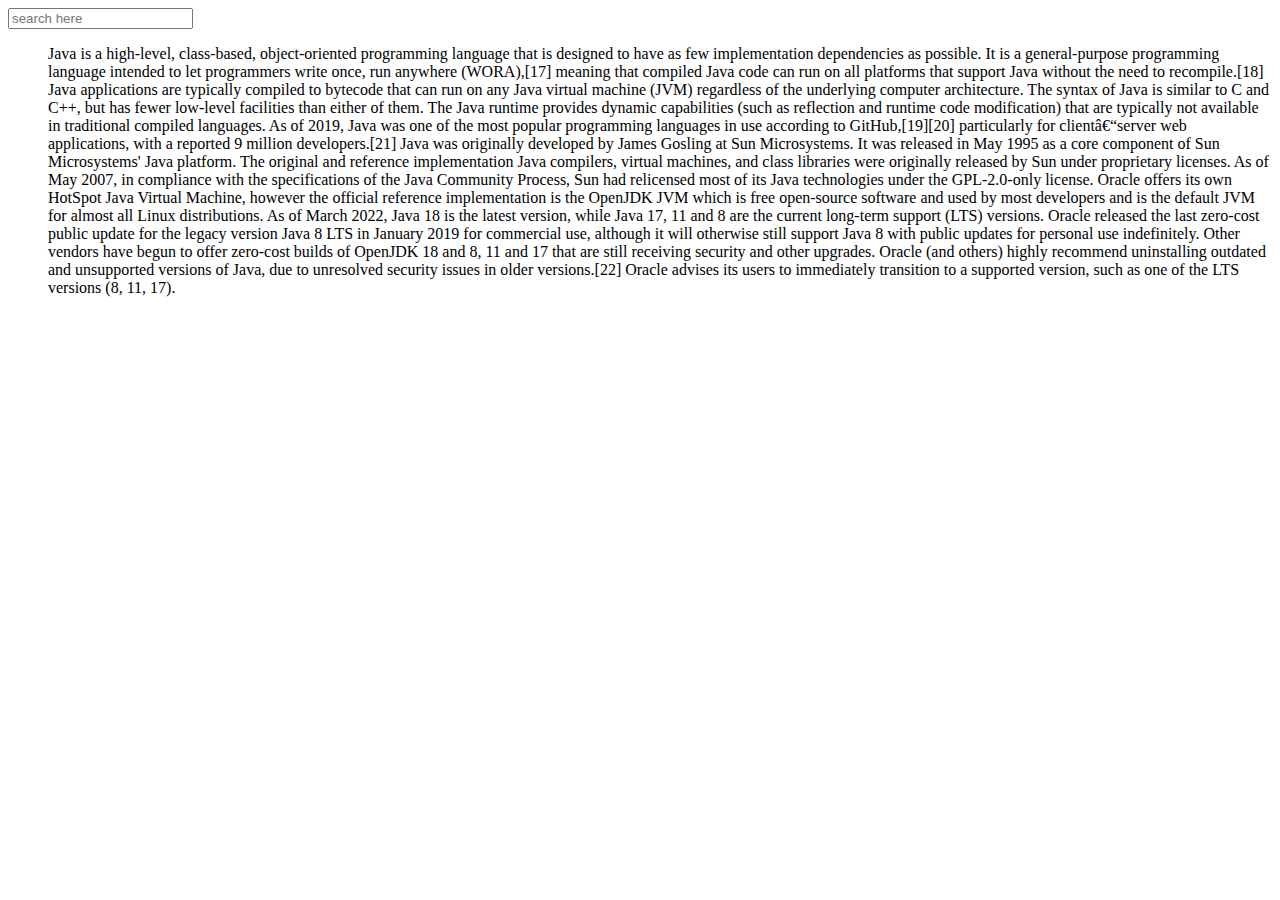
<file: TestFolder/templates/index.html>
<!DOCTYPE html>
<html>
<head>
    <title>GFG</title>
</head>
<body>
  
<input type="text" class="live-search-box" placeholder="search here" />
  
<ul class="live-search-list" type="None">
<li>Java is a high-level, class-based, object-oriented programming language that is designed to have as few implementation dependencies as possible. It is a general-purpose programming language intended to let programmers write once, run anywhere (WORA),[17] meaning that compiled Java code can run on all platforms that support Java without the need to recompile.[18] Java applications are typically compiled to bytecode that can run on any Java virtual machine (JVM) regardless of the underlying computer architecture. The syntax of Java is similar to C and C++, but has fewer low-level facilities than either of them. The Java runtime provides dynamic capabilities (such as reflection and runtime code modification) that are typically not available in traditional compiled languages. As of 2019, Java was one of the most popular programming languages in use according to GitHub,[19][20] particularly for clientâ€“server web applications, with a reported 9 million developers.[21] Java was originally developed by James Gosling at Sun Microsystems. It was released in May 1995 as a core component of Sun Microsystems' Java platform. The original and reference implementation Java compilers, virtual machines, and class libraries were originally released by Sun under proprietary licenses. As of May 2007, in compliance with the specifications of the Java Community Process, Sun had relicensed most of its Java technologies under the GPL-2.0-only license. Oracle offers its own HotSpot Java Virtual Machine, however the official reference implementation is the OpenJDK JVM which is free open-source software and used by most developers and is the default JVM for almost all Linux distributions. As of March 2022, Java 18 is the latest version, while Java 17, 11 and 8 are the current long-term support (LTS) versions. Oracle released the last zero-cost public update for the legacy version Java 8 LTS in January 2019 for commercial use, although it will otherwise still support Java 8 with public updates for personal use indefinitely. Other vendors have begun to offer zero-cost builds of OpenJDK 18 and 8, 11 and 17 that are still receiving security and other upgrades. Oracle (and others) highly recommend uninstalling outdated and unsupported versions of Java, due to unresolved security issues in older versions.[22] Oracle advises its users to immediately transition to a supported version, such as one of the LTS versions (8, 11, 17).</li>

</ul>
  
<script src="https://code.jquery.com/jquery-3.5.1.js" integrity="sha256-QWo7LDvxbWT2tbbQ97B53yJnYU3WhH/C8ycbRAkjPDc=" crossorigin="anonymous"></script>
  
<script type="text/javascript">
    jQuery(document).ready(function($){
  
$('.live-search-list li').each(function(){
$(this).attr('data-search-term', $(this).text().toLowerCase());
});
  
$('.live-search-box').on('keyup', function(){
  
var searchTerm = $(this).val().toLowerCase();
  
    $('.live-search-list li').each(function(){
  
        if ($(this).filter('[data-search-term *= ' + searchTerm + ']').length > 0 || searchTerm.length < 1) {
            $(this).show();
        } else {
            $(this).hide();
        }
  
    });
  
});
  
});
</script>
  
</body>
</html>
</file>
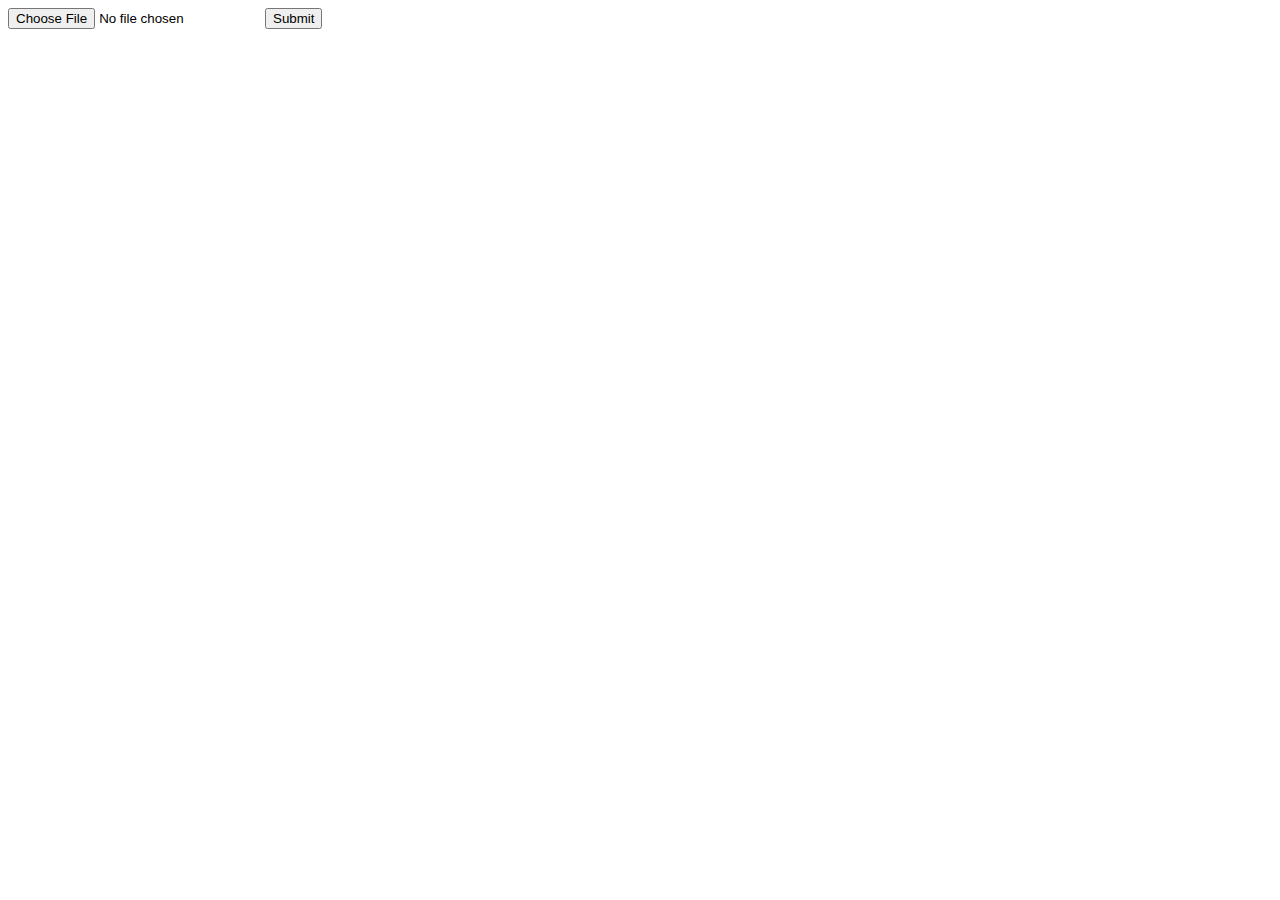
<file: Work/templates/upload.html>
<html>
   <body>
      <form action = "http://localhost:8080/uploader" method = "POST" 
         enctype = "multipart/form-data">
         <input type = "file" name = "file" />
         <input type = "submit"/>
      </form>   
   </body>
</html>
</file>
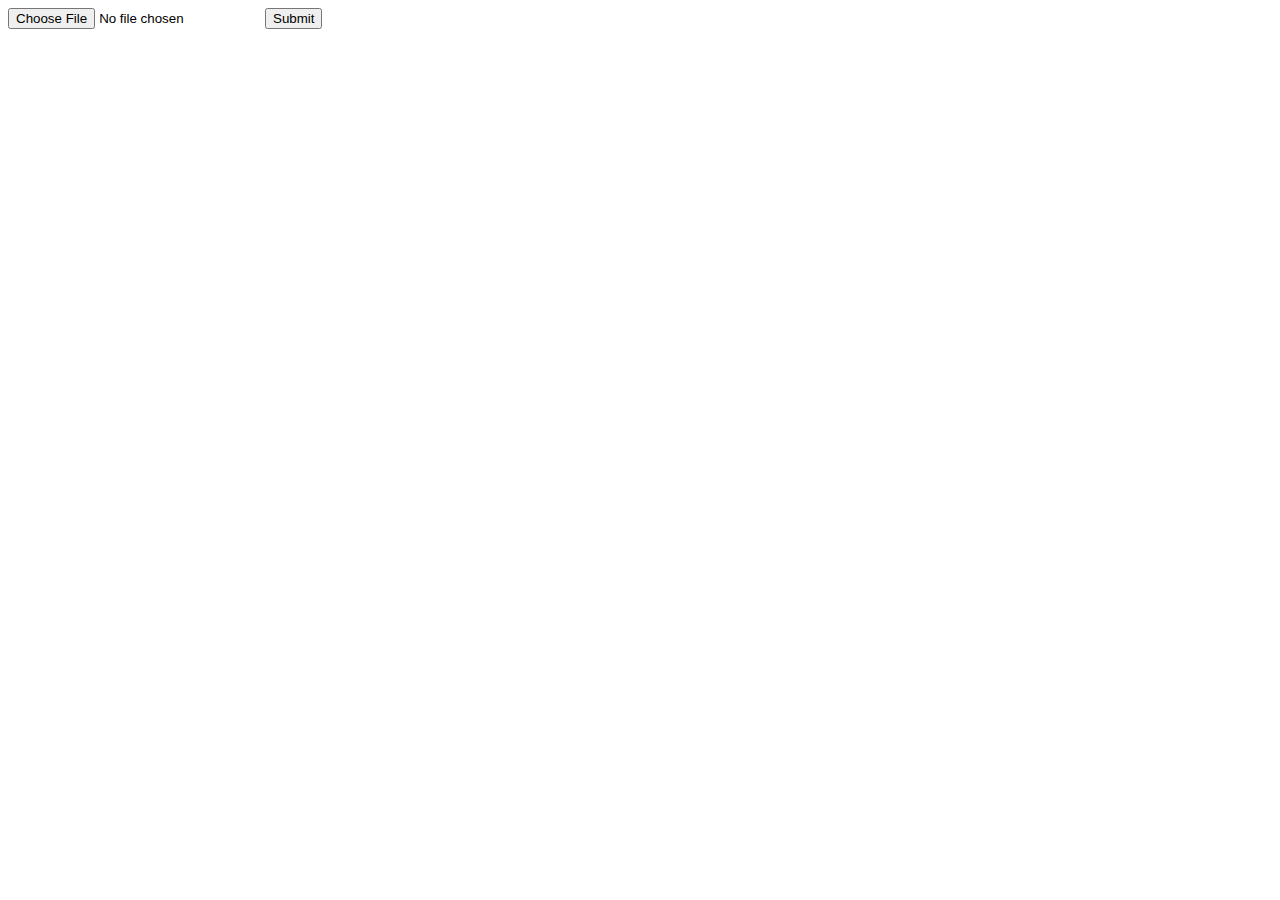
<file: WebpageTop5/Web/templates/upload.html>
<html>
   <body>
      <form action = "http://localhost:8080/uploader" method = "POST" 
         enctype = "multipart/form-data">
         <input type = "file" name = "file" />
         <input type = "submit"/>
      </form>   
   </body>
</html>
</file>
